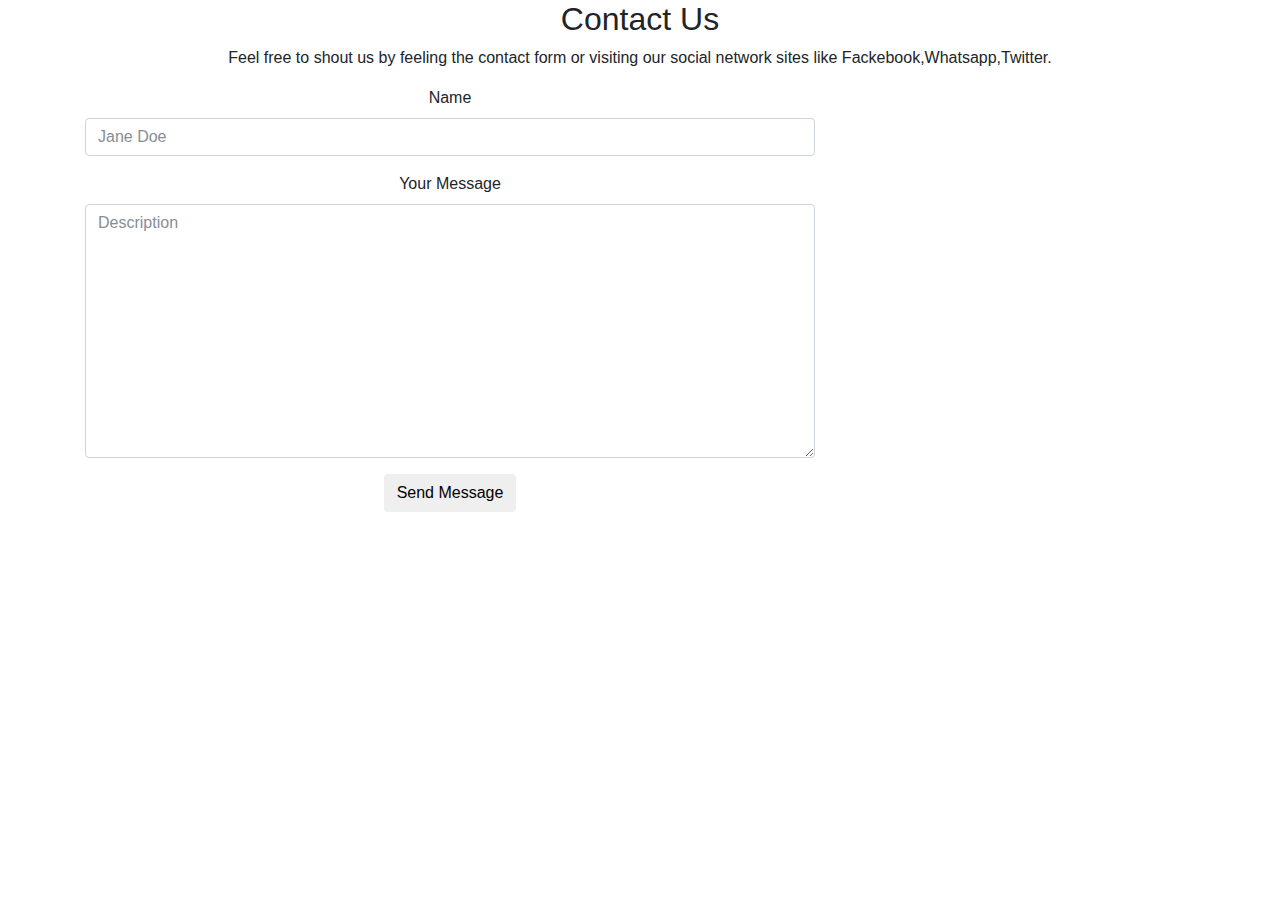
<file: src/main/webapp/feedback.html>
<!DOCTYPE html>
<html>
<head>
<meta charset="UTF-8">
<title>Insert title here</title>
<link href="css/bootstrap.min.css" rel="stylesheet">
</head>
<body>

<section id="contact" class="content-section text-center">
        <div class="contact-section">
            <div class="container">
              <h2>Contact Us</h2>
              <p>Feel free to shout us by feeling the contact form or visiting our social network sites like Fackebook,Whatsapp,Twitter.</p>
              <div class="row">
                <div class="col-md-8 col-md-offset-2">
                  <form class="form-horizontal">
                    <div class="form-group">
                      <label for="exampleInputName2">Name</label>
                      <input type="text" class="form-control" id="exampleInputName2" placeholder="Jane Doe">
                    </div>
                    <div class="form-group ">
                      <label for="exampleInputText">Your Message</label>
                     <textarea rows="10"  class="form-control" placeholder="Description"></textarea> 
                    </div>
                    <button type="submit" class="btn btn-default">Send Message</button>
                  </form>
                </div>
              </div>
            </div>
        </div>
      </section>

</body>
</html>
</file>
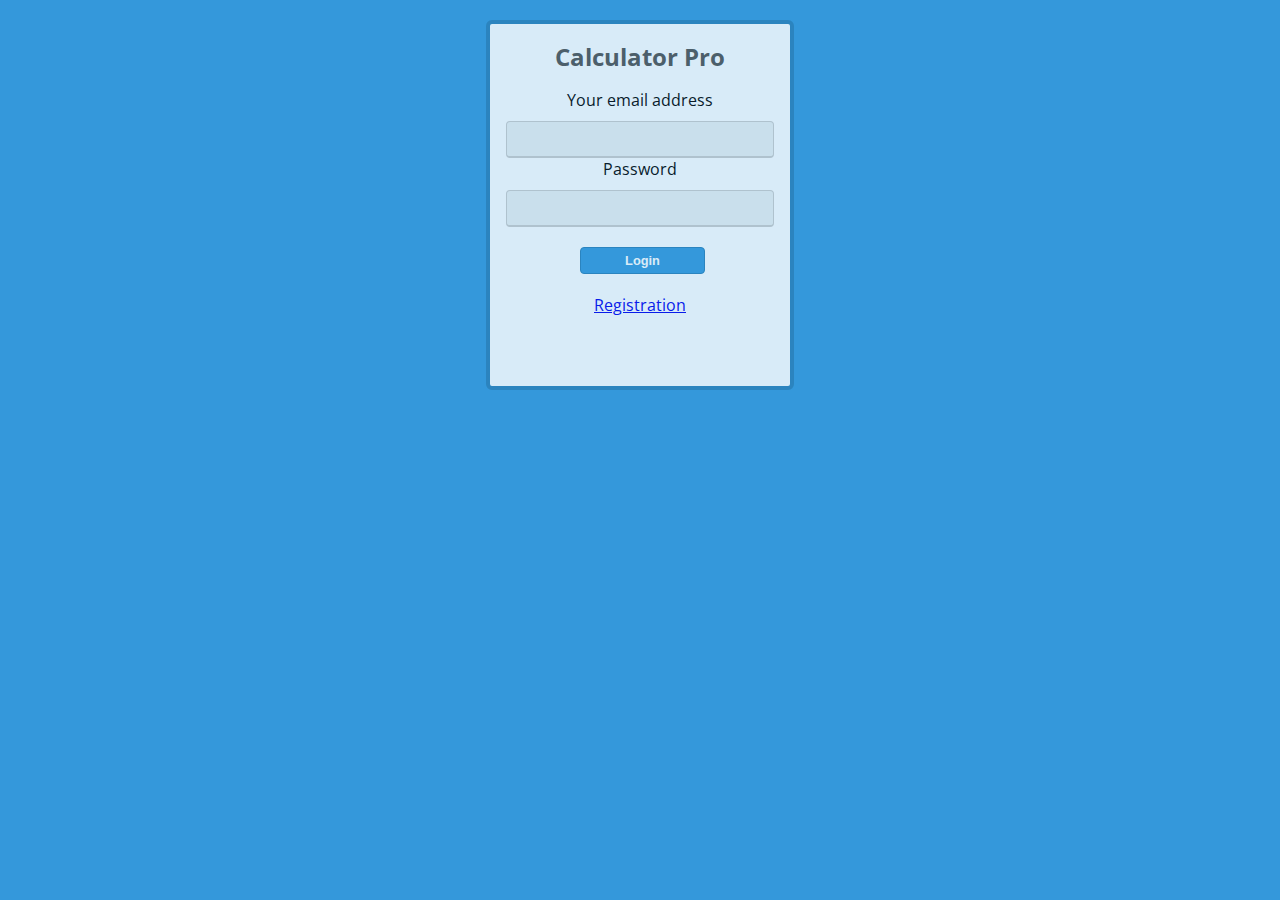
<file: src/main/webapp/register.html>
<!DOCTYPE html>
<html>
<head>
<meta charset="UTF-8">
<title>Authorization</title>
<link rel="stylesheet" type="text/css" href="style.css">
<script type="text/javascript" src="jquery-3.2.1.min.js"></script>
<script type="text/javascript" src="sign.js"></script>
</head>
<body>
	<link href='https://fonts.googleapis.com/css?family=Open+Sans:700,600'
		rel='stylesheet' type='text/css'>

	<form method="GET" action="calc">
		<div class="box">
			<h1>Calculator Pro</h1> Your email address
			<input type="text" name="email"
				onFocus="field_focus(this, 'email');"
				onblur="field_blur(this, 'email');" class="email" />
				Password <input
				type="password" name="password"
				onFocus="field_focus(this, 'email');"
				onblur="field_blur(this, 'email');" class="email" />
              <input type="submit" value="Login" id="btn2"/>
              <a href ="/register">Registration</a>
		</div>

	</form>
</body>
</html>
</file>
<file: src/main/webapp/style.css>
body {
	font-family: 'Open Sans', sans-serif;
	background: #3498db;
	margin: 0 auto 0 auto;
	width: 100%;
	text-align: center;
	margin: 20px 0px 20px 0px;
}

p {
	font-size: 12px;
	text-decoration: none;
	color: #ffffff;
}

h1 {
	font-size: 1.5em;
	color: #525252;
}

.box {
	background: white;
	width: 300px;
	border-radius: 6px;
	margin: 0 auto 0 auto;
	padding: 0px 0px 70px 0px;
	border: #2980b9 4px solid;
}

.email {
	background: #ecf0f1;
	border: #ccc 1px solid;
	border-bottom: #ccc 2px solid;
	padding: 8px;
	width: 250px;
	color: #AAAAAA;
	margin-top: 10px;
	font-size: 1em;
	border-radius: 4px;
}

.password {
	border-radius: 4px;
	background: #ecf0f1;
	border: #ccc 1px solid;
	padding: 8px;
	width: 250px;
	font-size: 1em;
}

.btn {
	background: #2ecc71;
	width: 125px;
	padding-top: 5px;
	padding-bottom: 5px;
	color: white;
	border-radius: 4px;
	border: #27ae60 1px solid;
	margin-top: 20px;
	margin-bottom: 20px;
	float: left;
	margin-left: 16px;
	font-weight: 800;
	font-size: 0.8em;
}

.button{
	background: #2ecc71;
	width: 250px;
	padding-top: 5px;
	padding-bottom: 5px;
	color: white;
	border-radius: 4px;
	border: #27ae60 1px solid;
	font-weight: 800;
	font-size: 0.8em;
}

.btn:hover .button:hover{
	background: #2CC06B;
}

#btn2 {
	float: left;
	background: #3498db;
	width: 125px;
	padding-top: 5px;
	padding-bottom: 5px;
	color: white;
	border-radius: 4px;
	border: #2980b9 1px solid;
	margin-top: 20px;
	margin-bottom: 20px;
	margin-left: 90px;
	font-weight: 800;
	font-size: 0.8em;
}

#btn2:hover {
	background: #3594D2;
</file>
